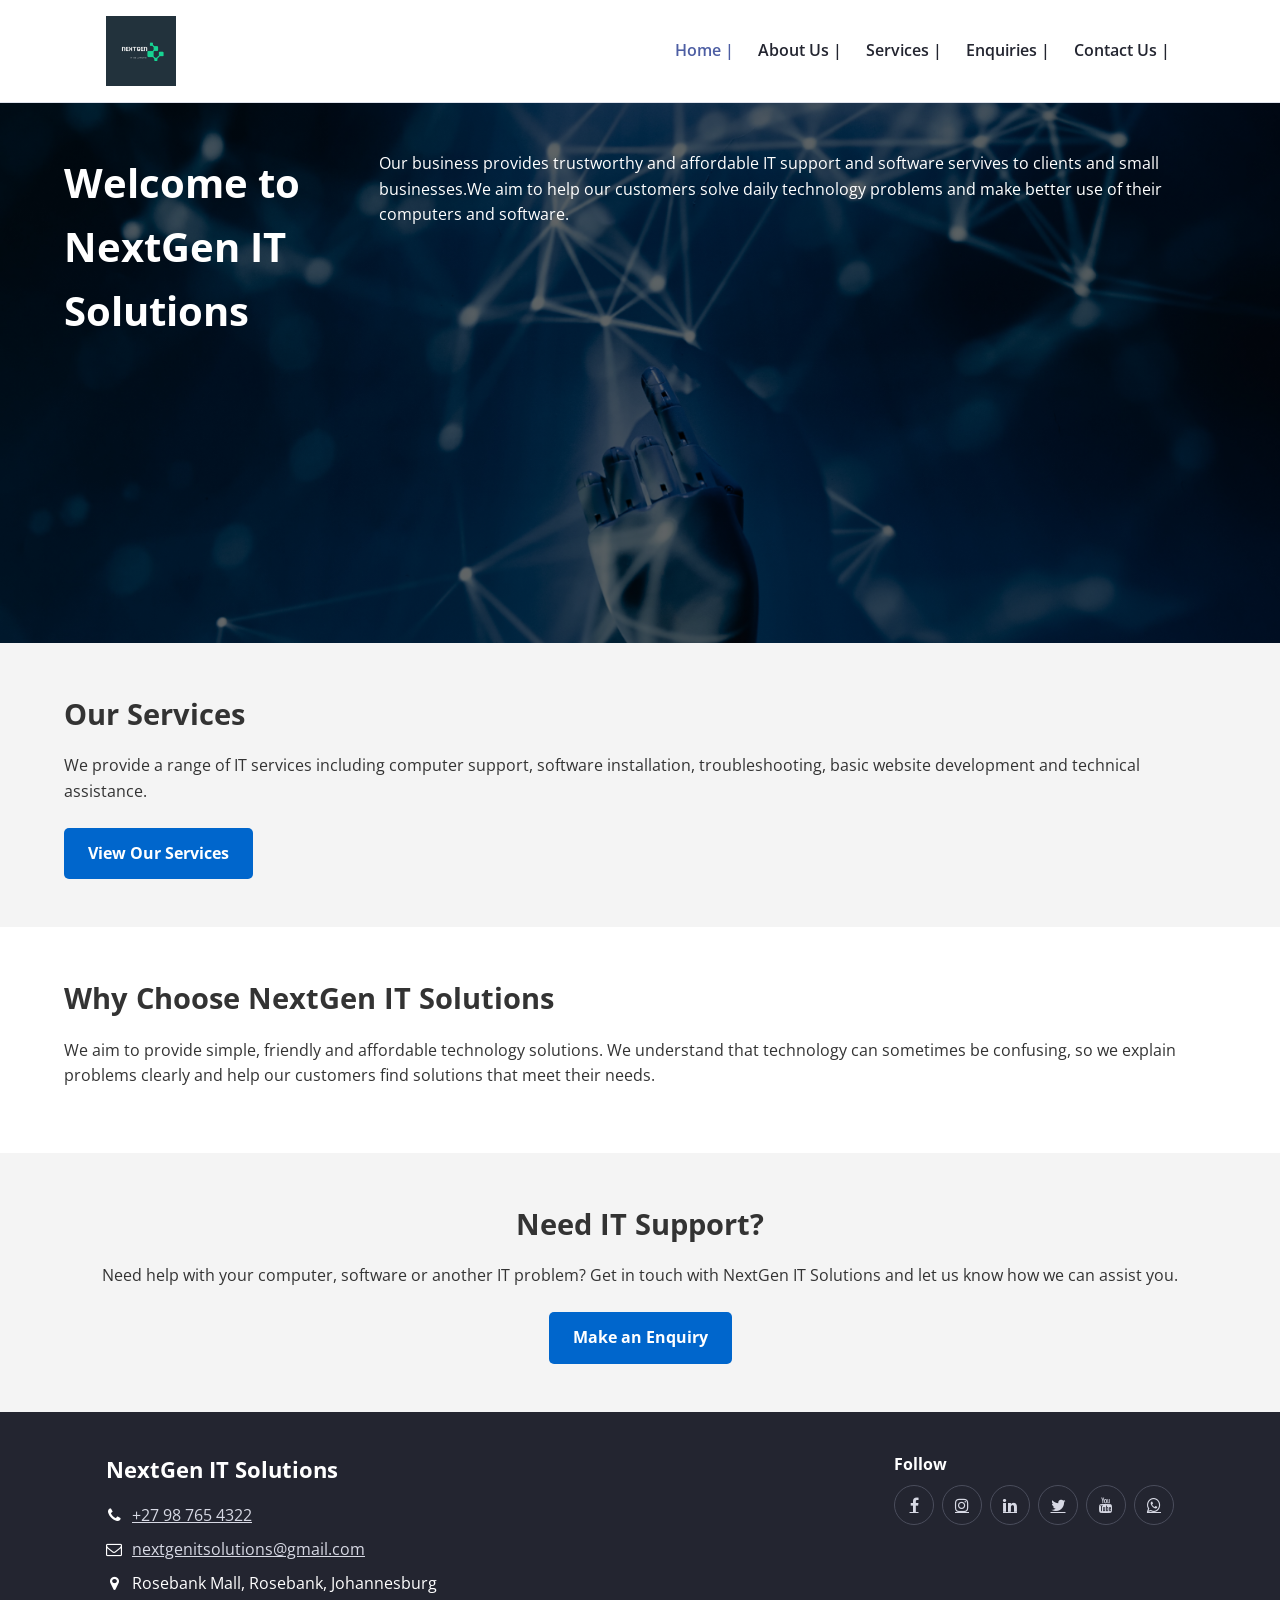
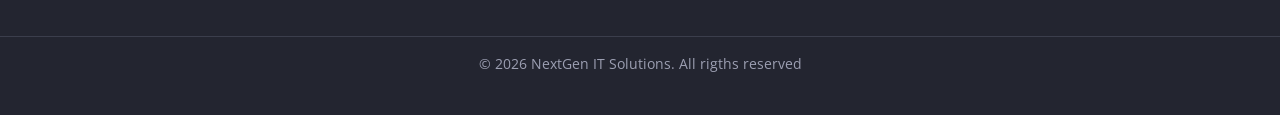
<file: index.html>
<!DOCTYPE html>

<html lang="en">

<head>
    <meta charset="UTF-8">
    <meta name="viewport" content="width=device-width , initia-scale=1.0">
    <title>NextGen IT Solutions | Affordable IT Services</title>

    <meta name="description"
        content="NextGen IT Solutions provides affordable computer support, software installation, website development and data backup services for individuals and small businesses.">

    <meta name="keywords"
        content="NextGen IT Solutions, IT support, computer repair, software installation, website development, data backup, IT services">

    <link rel="preconnect" href="https://fonts.googleapis.com">

    <link rel="preconnect" href="https://fonts.gstatic.com" crossorigin>
    <link rel="preconnect" href="https://cdnjs.cloudflare.com" crossorigin>
    <link rel="stylesheet" href="https://cdnjs.cloudflare.com/ajax/libs/font-awesome/4.7.0/css/font-awesome.min.css">
    <link
        href="https://fonts.googleapis.com/css2?family=Open+Sans:wght@400;600;700&family=Poppins:wght@500;600;700&display=swap"
        rel="stylesheet">
    <link rel="stylesheet" href="./CSS/style.css">
</head>

<body>

    <header class="site-header">
        <div class="container header-inner">
            <a href="index.html" class="logo">
                <img src="images/logo.png" alt="NextGen IT Solutions logo">
            </a>

            <!-- CSS-only mobile menu: a hidden checkbox + a clickable label.
           No JavaScript involved — see the ".nav-toggle-input" rules
           in css/style.css. -->
            <input type="checkbox" id="nav-toggle" class="nav-toggle-input">
            <label for="nav-toggle" class="nav-toggle" aria-label="Toggle menu">
                <i class="fa fa-bars icon-open" aria-hidden="true"></i>
                <i class="fa fa-times icon-close" aria-hidden="true"></i>
            </label>

            <nav class="main-nav" aria-label="Main navigation">
                <ul>
                    <li><a href="index.html" aria-current="page">Home |</a></li>
                    <li><a href="about_us.html">About Us |</a></li>
                    <li><a href="services.html">Services |</a></li>
                    <li><a href="enquiry.html">Enquiries |</a></li>
                    <li><a href="contact.html">Contact Us |</a></li>
                </ul>
            </nav>
        </div>
    </header>



    <main>
        <!-- This is the introduces the clients to the business -->

        <section id="home-intro">

            <h1>Welcome to NextGen IT Solutions</h1>
            <p>Our business provides trustworthy and affordable IT support and software servives to clients and small
                businesses.We aim to help our customers solve daily technology problems and make better use of their
                computers and software.</p>

        </section>
        <!-- Gives the clients a intro to services offered -->
        <section id="home-services">
            <h2>Our Services</h2>
            <p> We provide a range of IT services including computer support,
                software installation, troubleshooting, basic website
                development and technical assistance.</p>
            <a href="services.html" class="button"> View Our Services</a>
        </section>
        <!-- Why customers should choose this business -->
        <section id="why-choose-us">
            <h2>Why Choose NextGen IT Solutions </h2>
            <p>We aim to provide simple, friendly and affordable technology
                solutions. We understand that technology can sometimes be
                confusing, so we explain problems clearly and help our
                customers find solutions that meet their needs.</p>
        </section>

        <!-- Enquiry -->
        <section id="home-enquiry">
            <h2>Need IT Support?</h2>
            <p>
                Need help with your computer, software or another IT problem?
                Get in touch with NextGen IT Solutions and let us know how
                we can assist you.
            </p>

            <a href="enquiry.html" class="button"> Make an Enquiry</a>
        </section>
    </main>

    <footer class="site-footer">
        <div class="container footer-inner">
            <div class="footer-col">
                <p class="logo">NextGen IT Solutions</p>
                <ul class="icon-list">
                    <li><i class="fa fa-phone" aria-hidden="true"></i><a href="tel:09876543223">+27 98 765 4322</a>
                    </li>
                    <li><i class="fa fa-envelope-o" aria-hidden="true"></i><a
                            href="mailto:nextgenitsolutions@gmail.com">nextgenitsolutions@gmail.com</a></li>
                    <li><i class="fa fa-map-marker" aria-hidden="true"></i><span>Rosebank Mall, Rosebank,
                            Johannesburg</span></li>
                </ul>
            </div>
            <div class="footer-col">
                <p class="footer-title">Follow</p>
                <ul class="social-list">
                    <li><a class="icon-btn" href="#" aria-label="Facebook"><i class="fa fa-facebook"
                                aria-hidden="true"></i></a></li>
                    <li><a class="icon-btn" href="#" aria-label="Instagram"><i class="fa fa-instagram"
                                aria-hidden="true"></i></a></li>
                    <li><a class="icon-btn" href="#" aria-label="LinkedIn"><i class="fa fa-linkedin"
                                aria-hidden="true"></i></a></li>
                    <li><a class="icon-btn" href="#" aria-label="Twitter"><i class="fa fa-twitter"
                                aria-hidden="true"></i></a></li>
                    <li><a class="icon-btn" href="#" aria-label="YouTube"><i class="fa fa-youtube"
                                aria-hidden="true"></i></a></li>
                    <li><a class="icon-btn" href="#" aria-label="WhatsApp"><i class="fa fa-whatsapp"
                                aria-hidden="true"></i></a></li>
                </ul>
            </div>
        </div>
        <p class="copyright">&copy; <span id="year">2026</span> NextGen IT Solutions. All rigths reserved</p>
    </footer>

    <script src="js/script.js"></script>
</body>

</html>
</file>
<file: CSS/style.css>
* {
    margin: 0px;
    padding: 0px;
    box-sizing: border-box;

}

body {
    font-family: "Open Sans", Arial, sans-serif;
    font-size: 1 rem;
    line-height: 1.6;
    color: #333333;
    background-color: #ffffff;
}

img {
    max-width: 100%;
    display: block;
}

/* ---------------------------------------------------------------------
   4. HEADER & NAVIGATION (CSS-only mobile menu)
   --------------------------------------------------------------------- */
.site-header {
    border-bottom: 1px solid #dfe2ec;
    background-color: #ffffff;
    z-index: 100;
}

.header-inner {
    display: flex;
    align-items: center;
    justify-content: space-between;
    padding-top: 16px;
    padding-bottom: 16px;
}

.logo {
    font-weight: 700;
    font-size: 1.4rem;
    color: #232530;
}

.logo img {
    width: 70px;
    height: auto;
}

.logo:hover {
    text-decoration: none;
    color: #232530;
}

.main-nav ul {
    list-style: none;
    display: flex;
    gap: 16px;
}

.main-nav a {
    color: #232530;
    font-weight: 600;
    padding: 6px 4px;
    text-decoration: none;
    border-bottom: 2px solid transparent;
}

.main-nav a:hover,
.main-nav a:focus,
.main-nav a[aria-current="page"] {
    color: #4d5ea3;
    text-decoration: none;
}

/* The checkbox itself is never visible — it only exists to hold the
   open/closed STATE. CSS reads that state with ":checked" further
   down. No JavaScript is involved anywhere in this menu. */
.nav-toggle-input {
    position: absolute;
    opacity: 0;
    pointer-events: none;
}

/* The <label> is what the user actually sees and clicks — clicking a
   <label> toggles the checkbox it's connected to via a matching
   for="..."/id="..." pair. */
.nav-toggle {
    display: none;
    align-items: center;
    justify-content: center;
    width: 40px;
    height: 40px;
    border: 1px solid #dfe2ec;
    border-radius: 8px;
    color: #232530;
    font-size: 1.2rem;
    cursor: pointer;
}

.nav-toggle .icon-close {
    display: none;
}

/* The "~" is the general sibling selector: "any later sibling" — it
   reaches from the checkbox across to the label and nav next to it. */
.nav-toggle-input:checked~.nav-toggle .icon-open {
    display: none;
}

.nav-toggle-input:checked~.nav-toggle .icon-close {
    display: inline-block;
}





.container {
    max-width: 1100px;
    margin-left: auto;
    margin-right: auto;
    padding-left: 16px;
    padding-right: 16px;
}


* {
    margin: 0;
    padding: 0;
}

main section {
    padding: 3rem 5%;
}

h1 {
    /*Styles the main page headings*/
    font-size: 2.5rem;
    margin-bottom: 1rem;
}

h2 {
    /* sytles the section headings*/
    font-size: 1.8rem;
    margin-bottom: 1rem;
}

p {
    margin-bottom: 1rem;
}

.button {
    /*make links look like buttons*/
    display: inline-block;
    background-color: #0066cc;
    color: #ffffff;
    padding: 0.8rem 1.5rem;
    margin-top: 0.5rem;

    text-decoration: none;
    font-weight: bold;

    border-radius: 5px;
}

.button:hover {
    /* changes butttons when the user moves the mouse over tehm*/
    background-color: #004c99;
    color: #ffffff;
}

#home-intro {
    background-image: linear-gradient(rgba(0, 0, 0, 0.55),
            rgba(0, 0, 0, 0.55)), url("../images/technology.jpg");
    background-size: cover;
    background-position: center;
    background-repeat: no-repeat;
    min-height: 60vh;
    color: #ffffff;
    display: flex;
    flex-direction: colum;
    justify-content: center;

}

#home-services {
    background-color: #f4f4f4;
}

#why-choose-us {
    background-color: #ffffff;
}

#home-enquiry {
    background-color: #f4f4f4;
    text-align: center;

}

/* --- Circular icon buttons (social links) --- */
.social-list {
    list-style: none;
    display: flex;
    flex-wrap: wrap;
    gap: 8px;
}

.icon-btn {
    display: inline-flex;
    align-items: center;
    justify-content: center;
    width: 40px;
    height: 40px;
    border-radius: 50%;
    border: 1px solid #dfe2ec;
    color: #5f6373;
    font-size: 1rem;
}

.icon-btn:hover,
.icon-btn:focus {
    color: #4d5ea3;
    border-color: #4d5ea3;
    text-decoration: none;
}

.site-footer .icon-btn {
    border-color: #4a4d5c;
    color: #d7d9e4;
}

.site-footer .icon-btn:hover {
    color: #e8a33d;
    border-color: #e8a33d;
}


/* footer{
    background-color: #222222;
    color: #ffffff;
    text-align: center;
    padding:1.5rem 5%;
}
footer p{
    margin-bottom: 0;
} */

/* ---------------------------------------------------------------------
   5. FOOTER
   --------------------------------------------------------------------- */
.site-footer {
    background-color: #232530;
    color: #d7d9e4;
    padding-top: 40px;
    padding-bottom: 24px;
}

.footer-inner {
    display: flex;
    flex-wrap: wrap;
    gap: 40px;
    justify-content: space-between;
    margin-bottom: 24px;
}

.site-footer .logo {
    color: #ffffff;
    width: auto;
}

.site-footer .icon-list li {
    color: #ffffff;
}

.site-footer .icon-list i {
    color: #ffffff;

}

.site-footer a {
    color: #d7d9e4;
}

.site-footer a:hover {
    color: #e8a33d;
}

.footer-col h4,
.footer-title {
    font-weight: 700;
    color: #ffffff;
    font-size: 1rem;
    margin-bottom: 8px;
}

.copyright {
    border-top: 1px solid #3b3e4c;
    padding-top: 16px;
    text-align: center;
    font-size: 0.85rem;
    color: #9c9fb2;
}

.services-grid {
    display: grid;
    grid-template-columns: repeat(2, 1fr);
    gap: 2rem;

    padding: 3rem 5%
}

.service-card {
    background-color: #ffffff;
    padding: 2rem;

    border: 1px solid #dddddd;
    border-radius: 8px;

    box-shadow: 0 2px 8px rgba(0, 0, 0, 0.1);

    transition: 0.3s ease;
}

.service-card:hover {
    transform: translateY(-5px);

    box-shadow: 0 5px 15px rgba(0, 0, 0, 0.15)
}

#about-us {
    background-image: url("../images/girl_fixing.jpg");
    background-size: cover;
    background-position: center;
    background-repeat: no-repeat;

    min-height: 50vh;

    color: #ffffff;

    display: flex;
    flex-direction: column;
    justify-content: center;
}

#mission {
    margin: 2rem 5%;

    background-color: #ffffff;

    border: 1px solid #dddddd;
    border-radius: 8px;

    box-shadow: 0 2px 8px rgba(0, 0, 0, 0.1);
}

#vision {
    margin: 2rem 5%;

    background-color: #ffffff;

    border: 1px solid #dddddd;
    border-radius: 8px;

    box-shadow: 0 2px 8px rgba(0, 0, 0, 0.1);
}

#values {
    background-color: #f4f4f4;

}

#values ul {
    margin-left: 2rem;
}

#values li {
    margin-bottom: 0.5rem;
}

/* --- Icon-prefixed info list (contact details, opening hours) --- */
.icon-list {
    list-style: none;
    margin-bottom: 16px;
}

.icon-list li {
    display: flex;
    align-items: flex-start;
    gap: 10px;
    margin-bottom: 8px;
    color: #5f6373;
}

.icon-list i {
    color: #4d5ea3;
    width: 16px;
    text-align: center;
    margin-top: 4px;
    flex: none;
}

.social-media-links {
    text-align: center;
    padding: 2rem 5%;
}

.social-media-links p {
    font-weight: bold;
    margin-bottom: 1rem;
}

.socials {
    display: flex;
    justify-content: center;
    gap: 1.5rem;
}

.socials a {
    font-size: 2rem;
    color: #333333;
    text-decoration: none;
    transition: 0.3s ease;
}

.socials a:hover {
    color: #0066cc;
    transform: translateY(-5px);
}

.socials a:focus {
    outline: 2px solid #0066cc;
    outline-offset: 4px;
}

.socials a:active {
    transform: scale(0.9);
}

#enquiry-intro {
    text-align: center;
    background-color: #f4f4f4;
}

#enquiry-form {
    max-width: 700px;
    /* The form can become smaller than 700px, but it should not become wider than 700px.*/
    margin: 2rem auto;
}

#enquiry-form form {
    background-color: #ffffff;
    padding: 2rem;

    border: 1px solid #dddddd;
    border-radius: 8px;

    box-shadow: 0 2px 8px rgba(0, 0, 0, 0.1);
}

#enquiry-form lable {
    display: block;
    font-weight: bold;
    margin-top: 1 rem;
    margin-bottom: 0.5rem;
}

#enquiry-form input {
    width: 100%;

    padding: 0.8rem;
    border: 1px solid #cccccc;
    border-radius: 5px;

    font-family: "Opens Sans", Arial, sans-serif;
    font-size: 1 rem;
}

#enquiry-form select {
    width: 100%;

    padding: 0.8rem;
    border: 1px solid #cccccc;
    border-radius: 5px;

    font-family: "Opens Sans", Arial, sans-serif;
    font-size: 1 rem;
}

#enquiry-form textarea {
    width: 100%;

    padding: 0.8rem;
    border: 1px solid #cccccc;
    border-radius: 5px;

    font-family: "Opens Sans", Arial, Helvetica, sans-serif;
    font-size: 1 rem;
}

#enquiry-form input:focus {
    outline: 2px solid #1E3A8A;
    border-color: #1E3A8A;
}

#enquiry-form select:focus {
    outline: 2px solid #1E3A8A;
    border-color: #1E3A8A;
}

#enquiry-form textarea:focus {
    outline: 2px solid #1E3A8A;
    border-color: #1E3A8A;
}

#enquiry-form button {
    background-color: #1E3A8A;
    color: #FFFFFF;

    border: none;
    border-radius: 5px;

    padding: 0.8rem 1.5rem;
    margin-top: 1.5rem;

    font-size: 1rem;
    font-weight: bold;

    cursor: pointer;

    transition: 0.3s ease;
}

/* Changes the submit button when the mouse is over it */
#enquiry-form button:hover {
    background-color: #10B981;
}

/* Slightly changes the button while it is being clicked */
#enquiry-form button:active {
    transform: scale(0.97);
}

#contact-intro {
    text-align: center;
    background-color: #f4f4f4;
}

#contact-details {
    margine: 2rem 5%;

    background-color: #ffffff;

    border: 1px solid #dddddd;

    border-radius: 8px;

    box-shadow: 0 2px 8px rgba(0, 0, 0, 0.1);
}

#contact-enquiry {
    text-align: center;
    background-color: #f4f4f4;
}



 





/* ==================================
   MOBILE RESPONSIVE DESIGN
   NextGen IT Solutions
   ================================== */

/* Make images fit smaller screens */
img {
    max-width: 100%;
    height: auto;
}

/* Prevent elements from becoming too wide */
* {
    box-sizing: border-box;
}

/* Tablets and smaller screens */
@media (max-width: 768px) {

    /* Navigation */
    nav ul {
        display: flex;
        flex-wrap: wrap;
        justify-content: center;
        gap: 10px;
        padding: 10px;
    }

    nav ul li {
        margin: 5px;
    }

    /* Services cards */
    .services-grid {
        grid-template-columns: repeat(2, minmax(0, 1fr));
        gap: 15px;
    }

    /* Gallery */
    .gallery-grid {
        grid-template-columns: repeat(2, minmax(0, 1fr));
    }

    /* Search bar */
    .service-search {
        width: 90%;
        margin: 20px auto;
    }

    /* Forms */
    #contact-form-section,
    #enquiry {
        width: 90%;
        margin: 20px auto;
        padding: 20px;
    }
}

/* Mobile phones */
@media (max-width: 480px) {

    /* Navigation links */
    nav ul {
        flex-direction: column;
        align-items: center;
    }

    /* One service card per row */
    .services-grid {
        grid-template-columns: 1fr;
    }

    /* One gallery image per row */
    .gallery-grid {
        grid-template-columns: 1fr;
    }

    /* Headings */
    h1 {
        font-size: 28px;
    }

    h2 {
        font-size: 23px;
    }

    /* Search bar */
    .service-search {
        width: 95%;
        padding: 15px;
    }

    /* Forms */
    #contact-form-section,
    #enquiry {
        width: 95%;
        padding: 15px;
    }

    /* Buttons */
    button {
        max-width: 100%;
    }

    /* Interactive map */
    #location-map iframe {
        width: 100%;
        height: 280px;
    }
}








































/* FAQ Accordion */

#faq {
    padding: 30px 20px;
}

.faq-item {
    margin-bottom: 12px;
    border: 1px solid #dddddd;
    border-radius: 6px;
    overflow: hidden;
}

.faq-question {
    width: 100%;
    padding: 15px;
    background-color: #0066cc;
    color: white;
    border: none;
    text-align: left;
    cursor: pointer;
    font-size: 16px;
}

.faq-question:hover {
    background-color: #004c99;
}

.faq-answer {
    padding: 15px;
    background-color: #f4f4f4;
    color: #333333;
}

.faq-answer[hidden] {
    display: none;
}

/* Gallery */

.gallery-grid {
    display: grid;
    grid-template-columns: repeat(auto-fit, minmax(200px, 1fr));
    gap: 20px;
    margin-top: 20px;
}

.gallery-image {
    width: 100%;
    height: 200px;
    object-fit: cover;
    cursor: pointer;
    border-radius: 8px;
}

/* Lightbox */

.lightbox {
    position: fixed;
    inset: 0;
    background-color: rgba(0, 0, 0, 0.9);
    display: flex;
    justify-content: center;
    align-items: center;
    z-index: 9999;
    padding: 20px;
}

.lightbox[hidden] {
    display: none;
}

#lightbox-image {
    max-width: 90%;
    max-height: 85vh;
    object-fit: contain;
}

#close-lightbox {
    position: absolute;
    top: 20px;
    right: 30px;
    background: transparent;
    color: white;
    border: none;
    font-size: 35px;
    cursor: pointer;
}

/* Interactive Map */

#location-map {
    padding: 30px 20px;
    text-align: center;
}

#location-map iframe {
    max-width: 100%;
    border-radius: 8px;
    margin-top: 15px;
}

/* Live Service Search Bar */

.service-search {
    max-width: 600px;
    margin: 30px auto;
    padding: 20px;
    background-color: #f4f4f4;
    border-radius: 10px;
    text-align: center;
}

.service-search label {
    display: block;
    font-size: 18px;
    font-weight: bold;
    color: #004c99;
    margin-bottom: 12px;
}

#service-search {
    width: 100%;
    padding: 14px;
    font-size: 16px;
    border: 2px solid #0066cc;
    border-radius: 8px;
    background-color: white;
    color: #333333;
    box-sizing: border-box;
}

#service-search:focus {
    outline: 2px solid #004c99;
    outline-offset: 2px;
}

#service-search::placeholder {
    color: #777777;
}

/* Contact Form Styling */

#contact-form-section {
    max-width: 650px;
    margin: 40px auto;
    padding: 30px;
    background-color: #f4f4f4;
    border-radius: 10px;
    box-sizing: border-box;
}

#contact-form-section h2 {
    text-align: center;
    color: #004c99;
    margin-bottom: 10px;
}

#contact-form-section p {
    text-align: center;
    margin-bottom: 20px;
}

#contact-form {
    display: flex;
    flex-direction: column;
    gap: 10px;
}

#contact-form label {
    font-weight: bold;
    color: #333333;
    margin-top: 10px;
}

#contact-form input,
#contact-form textarea {
    width: 100%;
    padding: 12px;
    border: 2px solid #cccccc;
    border-radius: 6px;
    font-size: 16px;
    font-family: Arial, sans-serif;
    box-sizing: border-box;
    background-color: white;
}

#contact-form input:focus,
#contact-form textarea:focus {
    outline: 2px solid #0066cc;
    outline-offset: 1px;
    border-color: #0066cc;
}

#contact-form button {
    background-color: #0066cc;
    color: white;
    padding: 14px;
    border: none;
    border-radius: 6px;
    font-size: 16px;
    font-weight: bold;
    cursor: pointer;
    margin-top: 15px;
}

#contact-form button:hover {
    background-color: #004c99;
}

#contact-feedback {
    text-align: center;
    font-weight: bold;
    margin-top: 15px;
}

/* Mobile responsiveness */
@media (max-width: 600px) {
    #contact-form-section {
        margin: 20px 15px;
        padding: 20px;
    }
}
</file>
